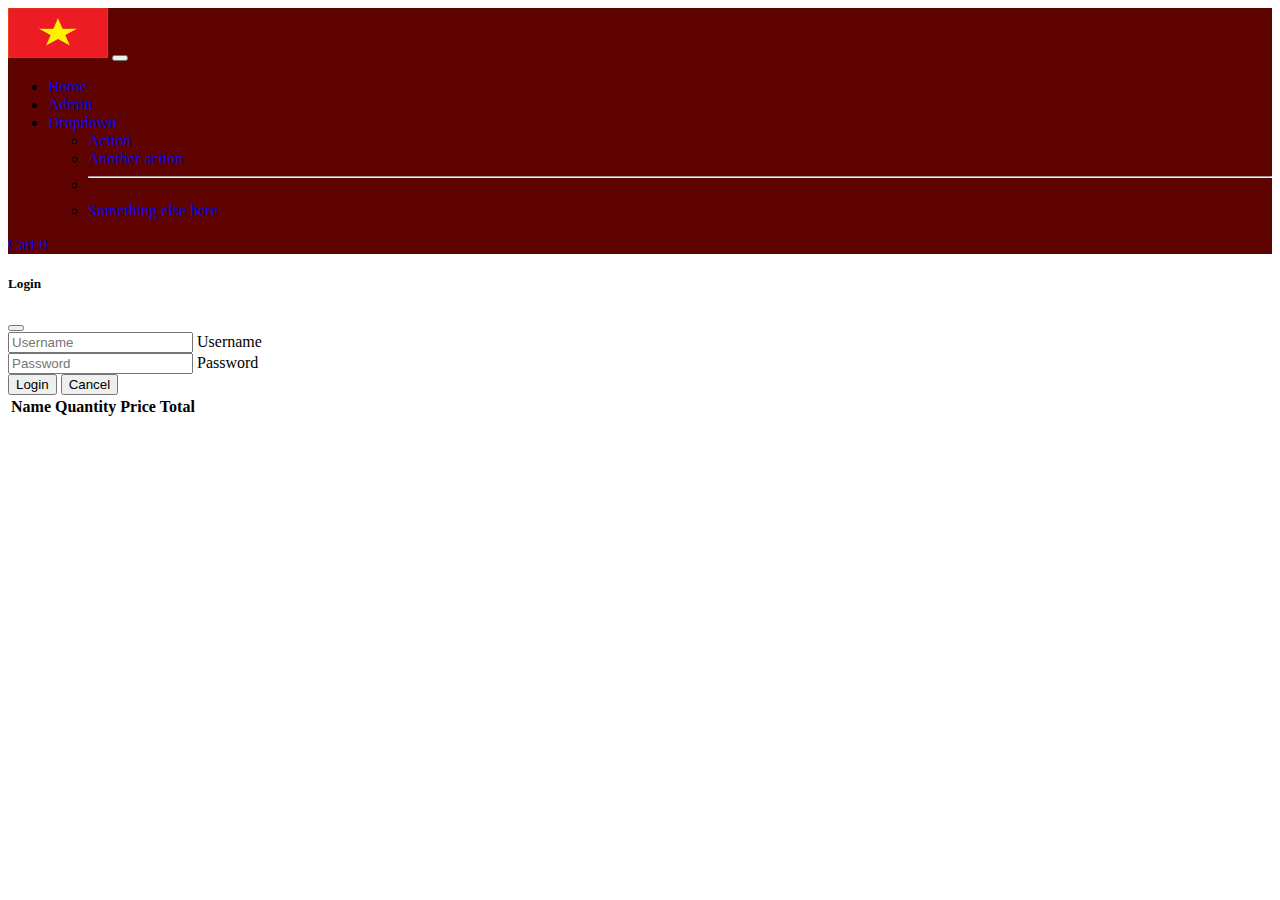
<file: Web Development/cart.html>
<!DOCTYPE html>

<html lang="en">

<head>
    <meta charset="UTF-8">
    <meta http-equiv="X-UA-Compatible" content="IE=edge">
    <meta name="viewport" content="width=device-width, initial-scale=1.0">

    <link href="https://cdn.jsdelivr.net/npm/bootstrap@5.1.3/dist/css/bootstrap.min.css" rel="stylesheet" integrity="sha384-1BmE4kWBq78iYhFldvKuhfTAU6auU8tT94WrHftjDbrCEXSU1oBoqyl2QvZ6jIW3" crossorigin="anonymous">
    <link rel="stylesheet" href="css/index.css">
    <title>Cart</title>
</head>

<body>
    <!-- Navigation Bar -->
    <nav class="navbar navbar-expand-lg navbar-dark" style="background-color: rgb(94, 3, 0);">
        <div class="container-fluid">
             <a class="navbar-brand" href="index.html"><img src="img/product/Logo.png" alt="Logo" width="100px" height="50px"></a>
            <button class="navbar-toggler" type="button" data-bs-toggle="collapse" data-bs-target="#navbarSupportedContent" aria-controls="navbarSupportedContent" aria-expanded="false" aria-label="Toggle navigation">
                <span class="navbar-toggler-icon"></span>
            </button>
            <div class="collapse navbar-collapse" id="navbarSupportedContent">
                <ul class="navbar-nav me-auto mb-2 mb-lg-0">
                    <li class="nav-item">
                        <a class="nav-link active" aria-current="page" href="index.html">Home</a>
                    </li>
                    <li class="nav-item">
                        <a class="nav-link" href="admin/product/index.html">Admin</a>
                    </li>
                    <li class="nav-item dropdown">
                        <a class="nav-link dropdown-toggle" href="#" id="navbarDropdown" role="button" data-bs-toggle="dropdown" aria-expanded="false">
                            Dropdown
                        </a>
                        <ul class="dropdown-menu" aria-labelledby="navbarDropdown">
                            <li><a class="dropdown-item" href="#">Action</a></li>
                            <li><a class="dropdown-item" href="#">Another action</a></li>
                            <li>
                                <hr class="dropdown-divider">
                            </li>
                            <li><a class="dropdown-item" href="#">Something else here</a></li>
                        </ul>
                    </li>
                </ul>

                <a class="btn btn-outline-light me-3" href="cart.html"> Cart <span id="cart-quantity"> 0 </span></a>
                <div id="account-info">
                </div>
            </div>
        </div>
    </nav>

    <!-- Modal -->
    <form class="modal fade" id="frm-login" tabindex="-1" aria-hidden="true">
        <div class="modal-dialog modal-dialog-centered">
            <div class="modal-content">
                <div class="modal-header border-0">
                    <h5 class="modal-title">Login</h5>
                    <button type="button" class="btn-close" data-bs-dismiss="modal" aria-label="Close"></button>
                </div>

                <div class="modal-body">
                    <div class="form-floating mb-3">
                        <input type="username" class="form-control" id="username" placeholder="Username" required>
                        <label for="username">Username</label>
                    </div>
                    <div class="form-floating">
                        <input type="password" class="form-control" id="password" placeholder="Password" required>
                        <label for="password">Password</label>
                    </div>
                </div>

                <div class="modal-footer border-0 justify-content-center">
                    <button type="submit" class="btn btn-success">Login</button>
                    <button type="button" class="btn btn-secondary" data-bs-dismiss="modal">Cancel</button>
                </div>
            </div>
        </div>
    </form>
    <div class="container mt-3">
        <table class="table table-striped" >
            <thread>
            <tr class="bg-success text-light">
                 <th scope="col">Name</th>
                 <th scope="col">Quantity</th>
                 <th scope="col">Price</th>
                 <th scope="col">Total</th>
            </tr>
        </thread>
        <tbody id="cart-list" class="boder-success"></tbody>
        </table>

    </div>
    <div class="container mt-3">
        <div class="row cart-list" id="cart-list"></div>
    </div>
    <script src="https://ajax.googleapis.com/ajax/libs/jquery/3.6.0/jquery.min.js"></script>
    <script src="https://cdn.jsdelivr.net/npm/bootstrap@5.1.3/dist/js/bootstrap.bundle.min.js" integrity="sha384-ka7Sk0Gln4gmtz2MlQnikT1wXgYsOg+OMhuP+IlRH9sENBO0LRn5q+8nbTov4+1p" crossorigin="anonymous"></script>
    <script src="js/database.js"></script>
    <script src="js/index.js"></script>
    <script>
        window.onload = function() {
            get_cart_list();
            on_load()
        }
    </script>
   
</body>
</html>
</file>
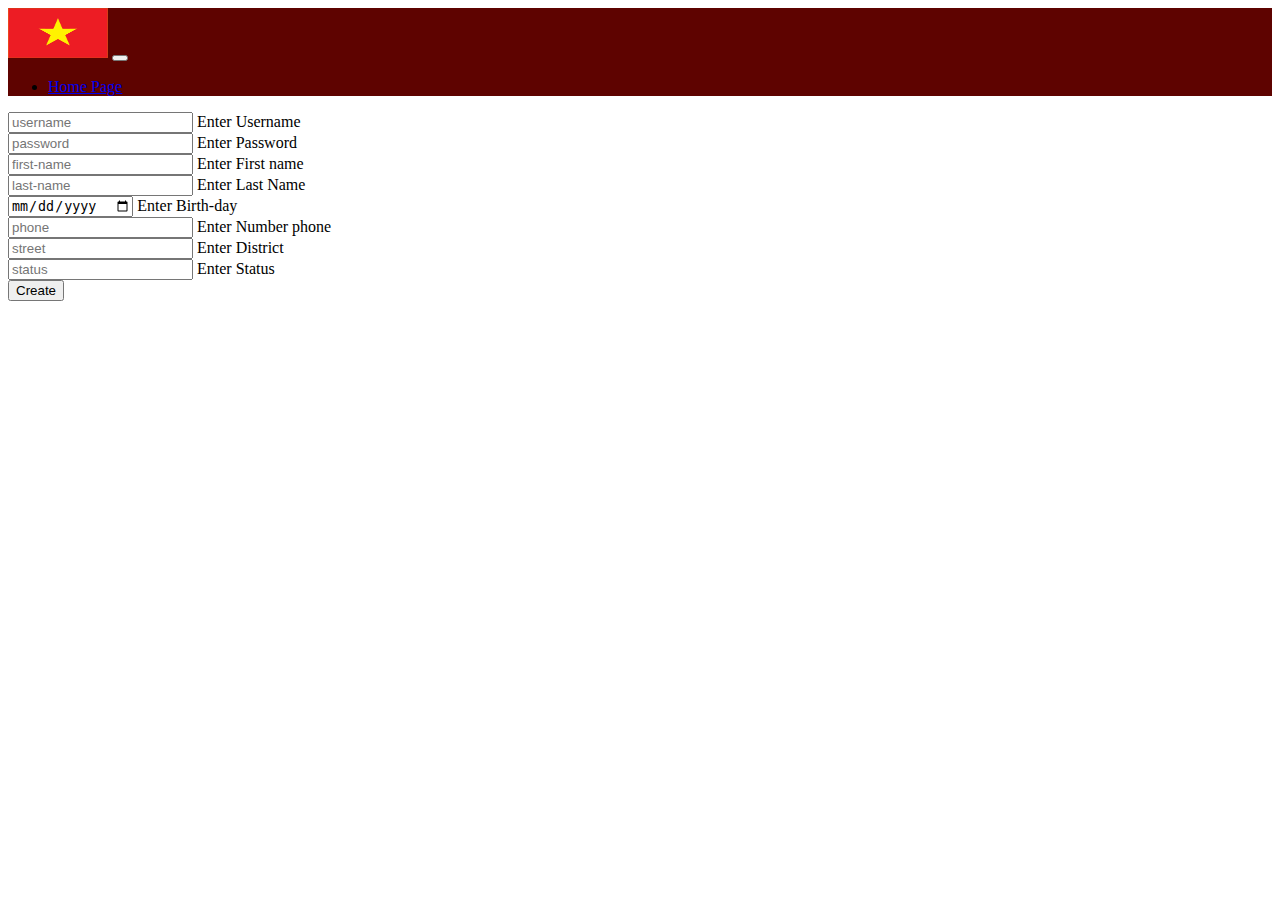
<file: Web Development/admin/product/create_account.html>
<head>
    <meta charset="UTF-8">
    <meta http-equiv="X-UA-Compatible" content="IE=edge">
    <meta name="viewport" content="width=device-width, initial-scale=1.0">
    <link href="https://cdn.jsdelivr.net/npm/bootstrap@5.1.3/dist/css/bootstrap.min.css" 
    rel="stylesheet" integrity="sha384-1BmE4kWBq78iYhFldvKuhfTAU6auU8tT94WrHftjDbrCEXSU1oBoqyl2QvZ6jIW3" 
    crossorigin="anonymous">
   
    <title>Create Account</title>
</head>
<body >
    <nav class="navbar navbar-expand-lg navbar-dark" style="background-color: rgb(94, 3, 0);">
        <div class="container-fluid">
             <a class="navbar-brand" href="../../index.html"><img src="../../img/product/Logo.png" alt="Logo" width="100px" height="50px"></a>
            <button class="navbar-toggler" type="button" data-bs-toggle="collapse" data-bs-target="#navbarSupportedContent" aria-controls="navbarSupportedContent" aria-expanded="false" aria-label="Toggle navigation">
                <span class="navbar-toggler-icon"></span>
            </button>
            <div class="collapse navbar-collapse" id="navbarSupportedContent">
                <ul class="navbar-nav me-auto mb-2 mb-lg-0">
                    <li class="nav-item">
                        <a class="nav-link active" aria-current="page" href="../../index.html">Home Page</a>
                    </li>
               
                </ul>
            </div>
        </div>
    </nav>
    <!--Form create product-->
    <div class="container mt-3">
        <form id="frm-create-account">
        <div class="form-floating mb-3">
            <input type="text" class="form-control" id="username" placeholder="username" required>
            <label for="username">Enter Username</label>
        </div>
            <div class="form-floating mb-3">
                <input type="text" class="form-control" id="password" placeholder="password" required>
                <label for="password">Enter Password</label>
            </div>
            <div class="form-floating mb-3">
                <input type="text" class="form-control" id="first-name" placeholder="first-name" required>
                <label for="first-name">Enter First name</label>
            </div>
            <div class="form-floating mb-3">
                <input type="text" class="form-control" id="last-name" placeholder="last-name" required>
                <label for="last-name">Enter Last Name</label>
            </div>
            <div class="form-floating mb-3">
                <input type="date" class="form-control" id="birth-day" placeholder="birth-day" required>
                <label for="birth-day">Enter Birth-day</label>
            </div>
            <div class="form-floating mb-3">
                <input type="number" class="form-control" id="phone" placeholder="phone" required>
                <label for="phone">Enter Number phone</label>
            </div>
            <div class="form-floating mb-3">
                <input type="text" class="form-control" id="street" placeholder="street" required>
                <label for="street"> Enter District</label>
            </div>
            <div class="form-floating mb-3">
                <input type="text" class="form-control" id="status" placeholder="status" required>
                <label for="status">Enter Status</label>
            </div>
            <button type="submit" class="btn btn-success">Create</button>   

        </form>
    </div>
    <script src="https://ajax.googleapis.com/ajax/libs/jquery/3.6.0/jquery.min.js"></script>
    <script src="https://cdn.jsdelivr.net/npm/bootstrap@5.1.3/dist/js/bootstrap.bundle.min.js" 
    integrity="sha384-ka7Sk0Gln4gmtz2MlQnikT1wXgYsOg+OMhuP+IlRH9sENBO0LRn5q+8nbTov4+1p" 
    crossorigin="anonymous"></script>
    <script src="../../js/database.js"></script>
<script src="../../js/create_account.js"></script>
</body>
</html>
</file>
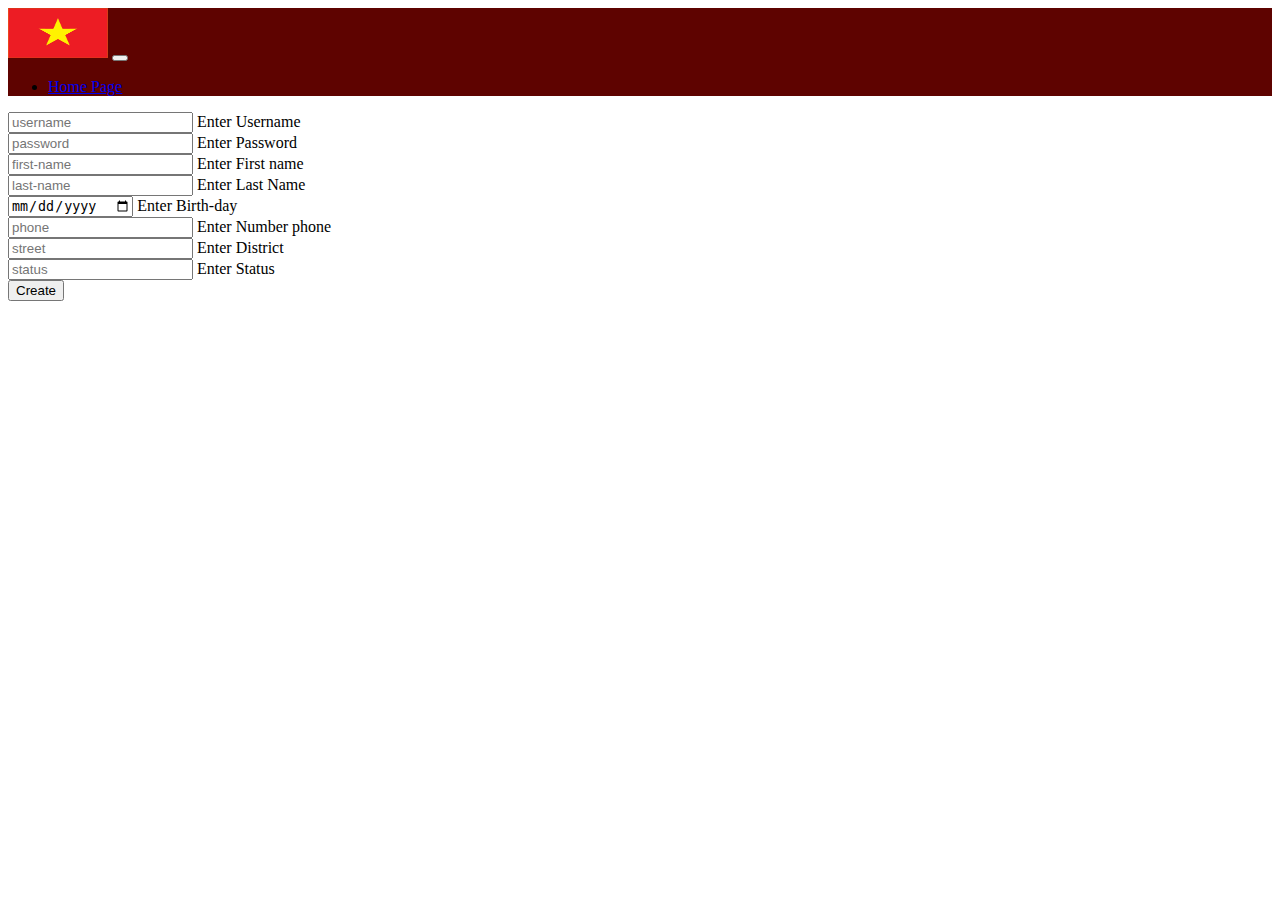
<file: Web Development/Web Development/admin/product/create_account.html>
<head>
    <meta charset="UTF-8">
    <meta http-equiv="X-UA-Compatible" content="IE=edge">
    <meta name="viewport" content="width=device-width, initial-scale=1.0">
    <link href="https://cdn.jsdelivr.net/npm/bootstrap@5.1.3/dist/css/bootstrap.min.css" 
    rel="stylesheet" integrity="sha384-1BmE4kWBq78iYhFldvKuhfTAU6auU8tT94WrHftjDbrCEXSU1oBoqyl2QvZ6jIW3" 
    crossorigin="anonymous">
   
    <title>Create Account</title>
</head>
<body >
    <nav class="navbar navbar-expand-lg navbar-dark" style="background-color: rgb(94, 3, 0);">
        <div class="container-fluid">
             <a class="navbar-brand" href="../../index.html"><img src="../../img/product/Logo.png" alt="Logo" width="100px" height="50px"></a>
            <button class="navbar-toggler" type="button" data-bs-toggle="collapse" data-bs-target="#navbarSupportedContent" aria-controls="navbarSupportedContent" aria-expanded="false" aria-label="Toggle navigation">
                <span class="navbar-toggler-icon"></span>
            </button>
            <div class="collapse navbar-collapse" id="navbarSupportedContent">
                <ul class="navbar-nav me-auto mb-2 mb-lg-0">
                    <li class="nav-item">
                        <a class="nav-link active" aria-current="page" href="../../index.html">Home Page</a>
                    </li>
               
                </ul>
            </div>
        </div>
    </nav>
    <!--Form create product-->
    <div class="container mt-3">
        <form id="frm-create-account">
        <div class="form-floating mb-3">
            <input type="text" class="form-control" id="username" placeholder="username" required>
            <label for="username">Enter Username</label>
        </div>
            <div class="form-floating mb-3">
                <input type="text" class="form-control" id="password" placeholder="password" required>
                <label for="password">Enter Password</label>
            </div>
            <div class="form-floating mb-3">
                <input type="text" class="form-control" id="first-name" placeholder="first-name" >
                <label for="first-name">Enter First name</label>
            </div>
            <div class="form-floating mb-3">
                <input type="text" class="form-control" id="last-name" placeholder="last-name" >
                <label for="last-name">Enter Last Name</label>
            </div>
            <div class="form-floating mb-3">
                <input type="date" class="form-control" id="birth-day" placeholder="birth-day" >
                <label for="birth-day">Enter Birth-day</label>
            </div>
            <div class="form-floating mb-3">
                <input type="number" class="form-control" id="phone" placeholder="phone" >
                <label for="phone">Enter Number phone</label>
            </div>
            <div class="form-floating mb-3">
                <input type="text" class="form-control" id="street" placeholder="street" >
                <label for="street"> Enter District</label>
            </div>
            <div class="form-floating mb-3">
                <input type="text" class="form-control" id="status" placeholder="status" required>
                <label for="status">Enter Status</label>
            </div>
            <button type="submit" class="btn btn-success">Create</button>
            


        </form>
    </div>
    <script src="https://ajax.googleapis.com/ajax/libs/jquery/3.6.0/jquery.min.js"></script>
    <script src="https://cdn.jsdelivr.net/npm/bootstrap@5.1.3/dist/js/bootstrap.bundle.min.js" 
    integrity="sha384-ka7Sk0Gln4gmtz2MlQnikT1wXgYsOg+OMhuP+IlRH9sENBO0LRn5q+8nbTov4+1p" 
    crossorigin="anonymous"></script>
    <script src="../../js/database.js"></script>
<script src="../../js/create_account.js"></script>
</body>
</html>
</file>
<file: Web Development/css/index.css>
.product-list {
}

.product {
}

.product:hover {
    background-color: bisque;
    cursor: pointer;
}

.product-img img {
    width: 100%;
}

.product-name {
    font-weight: bold;
    color: green;
}

.product-price {
}
</file>
